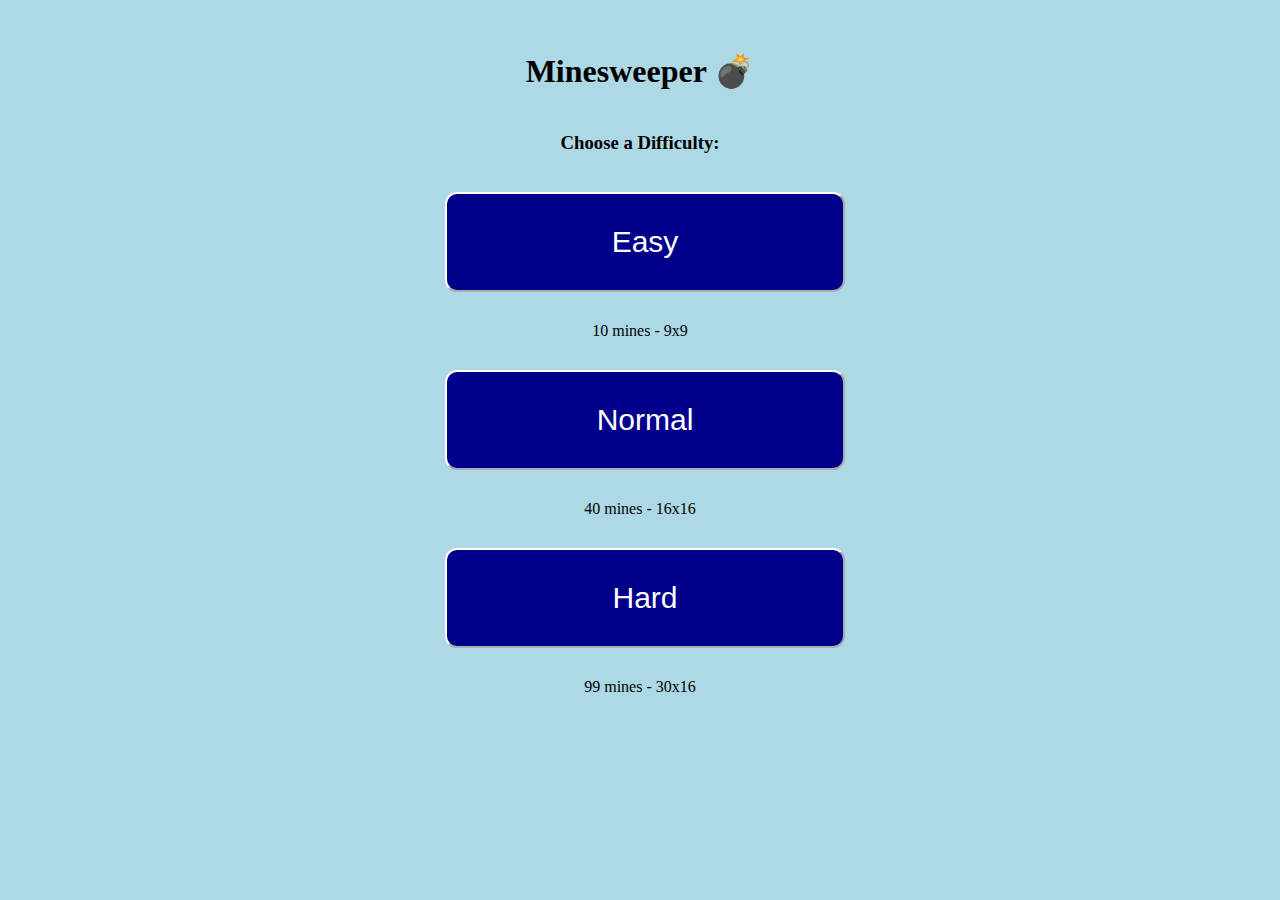
<file: minesweeper/mine-index.html>
<!DOCTYPE html>
<html>
    <head> 
        <meta charset="UTF-8"> 
        <meta name="viewport" content="width=device-width, initial-scale=1.0">
        <title>Minesweeper</title>
        <link rel="stylesheet" href="mine-index.css">
        <script src="minesweeper.js"></script>
    </head>

    <body>
        <h1>Minesweeper 💣</h1>
        <h3>Choose a Difficulty:</h3>
        <div class="difficulties">
            <a href="minesweeper.html" onclick="setCSS(1);">
                <button class="diff">Easy</button>
            </a>
            10 mines - 9x9
            <br>
            <a href="minesweeper.html" onclick="setCSS(2);">
                <button class="diff">Normal</button>
            </a>
            40 mines - 16x16
            <br>
            <a href="minesweeper.html" onclick="setCSS(3);">
                <button class="diff">Hard</button>
            </a>
            99 mines - 30x16
        </div>
    </body>
</html>
</file>
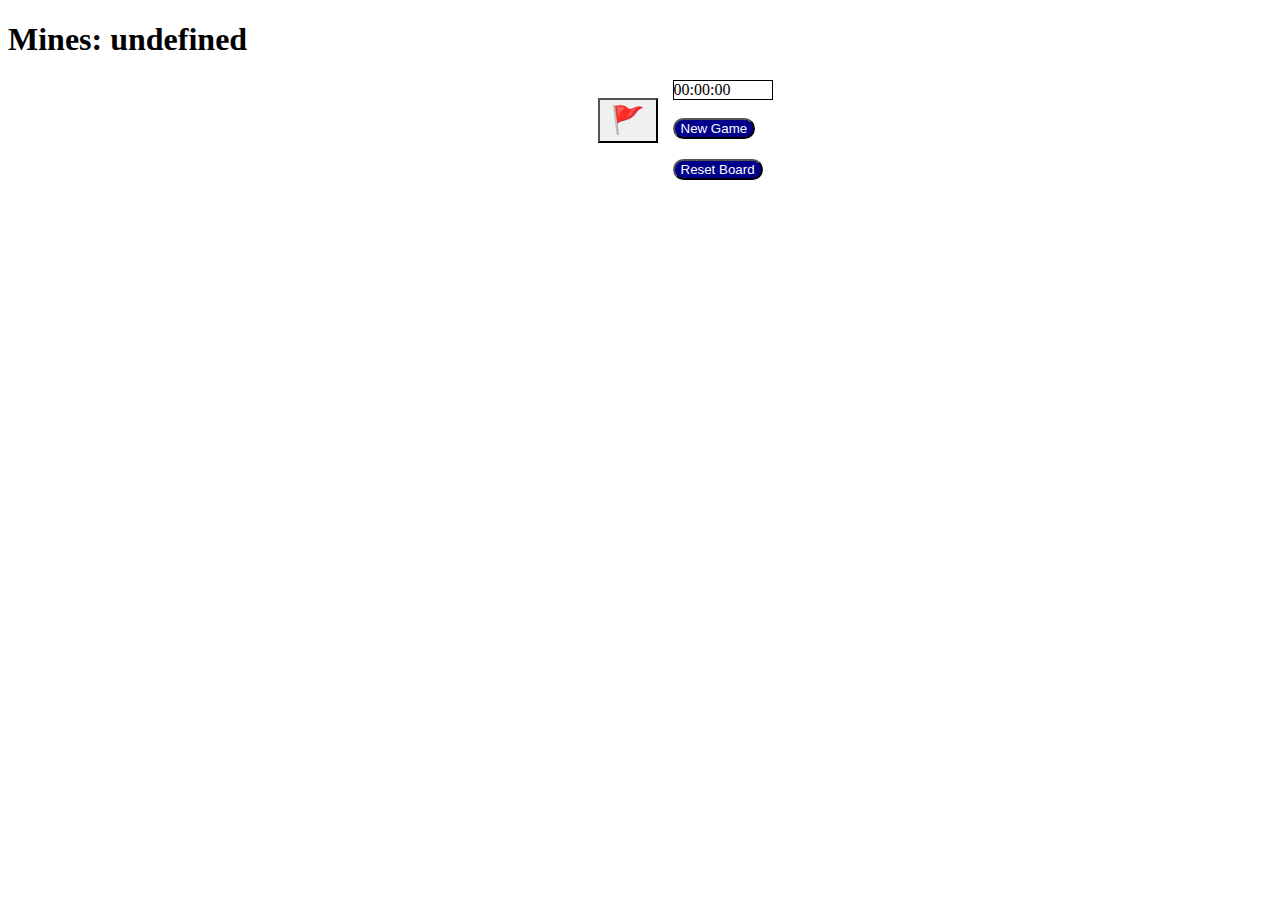
<file: minesweeper/minesweeper.html>
<!DOCTYPE html>
<html>
    <head>
        <meta charset="UTF-8">
        <meta name="viewport" content="width=device-width, initial-scale=1.0">
        <title>Minesweeper Game</title>
        <link rel="stylesheet" href="minesweeper.css">
        <link rel="stylesheet" class="size" href="">
        <script src="minesweeper.js"></script>
    </head>

    <body onload="findCSS();">
        <h1>
            Mines: <span id="mines-count">0</span>
        </h1>
        <div id="container">
            <div id="game">
                <div id="board">
                </div>
                <br>
                <button id="flag">🚩</button>
            </div>
            <div id="stats">
                <div id="time">
                    <span id="hr">00</span><span>:</span><span id="min">00</span><span>:</span><span id="sec">00</span>
                </div>
                <br>
                <a href="index.html">
                    <button id="newgame" class="sidebar">New Game</button>
                </a>
                <br>
                <button id="reset" class="sidebar" onclick="window.location.reload();">Reset Board</button>
            </div>
        </div>
    </body>
</html>
</file>
<file: minesweeper/mine-index.css>
body{
    text-align: center; 
    background-color: lightblue;
}

h1{
    line-height: 100px; 
}

h3{
    line-height: 0px;
}

.diff{
    height:100px; 
    width: 400px; 
    margin: 30px; 
    font-size: 30px; 
    background-color: darkblue;
    color: white;
    border-color: white; 
    border-radius: 12px;
}

.diff:hover{
    color:lightblue; 
    border-color: black;
    border-width:10px;
}

.difficulties{
    max-width: 450px;
    margin:auto; 
}
</file>
<file: minesweeper/minesweeper.css>
#flag{
    height:45px;
    width: 60px;
    font-size: 27px;
    background-color: #f0f0f0;
}

#board div{
    width: 48px; 
    height: 48px; 

    border: 1px solid white; 

    /* text */
    font-size: 30px; 
    display: flex; 
    justify-content: center;
    align-items: center;
    font-family: Arial, Helvetica, sans-serif;
    font-weight: bold;
}

#container{
    display: flex; 
    flex-wrap: wrap;
    justify-content: center;
    margin-left: 90px;
}

.tile-clicked{
    background-color: darkgray;
}

#stats{
    margin-left: 15px; 
    width: 100px;
}

#time{
    border: 1px solid black; 
}
#stats button{
    margin-bottom: 20px;
    background-color: darkblue;
    color: white; 
    border-radius: 12px;
}

#stats button:hover{
    color: lightblue; 
    border-color: black;
    border-width:3px;
}

.x1{
    color: blue; 
}
.x2{
    color: green; 
}
.x3{
    color: red; 
}
.x4{
    color: navy; 
}
.x5{
    color: #331800; 
}
.x6{
   color: teal;  
}
.x7{
    color: black; 
}
.x8{
    color: gray; 
}
</file>
